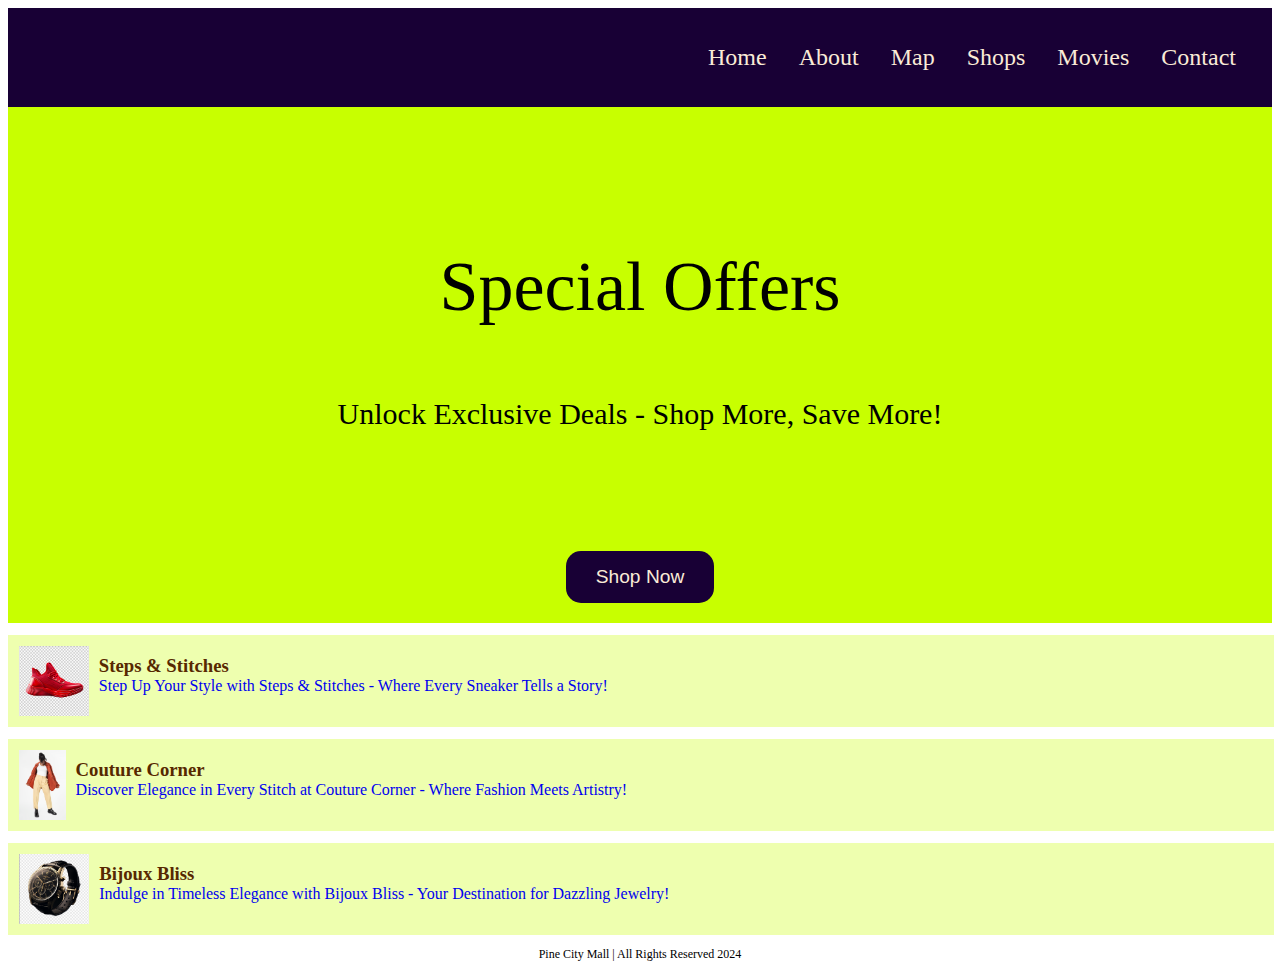
<file: index.html>
<!DOCTYPE html>
<html>

<head>
    <link rel="stylesheet" href="stylesheet.css">
</head>

<body width="100px">

    <!--Navigation Bar Section start-->
    <div class="navbar">
        <ul class="navbar-menu">
            <li><a href="index.html">Home</a></li>
            <li><a href="about.html">About</a></li>
            <li><a href="map.html">Map</a></li>
            <li><a href="shops.html">Shops</a></li>
            <li><a href="movies.html">Movies</a></li>
            <li><a href="movies.html">Contact</a></li>
        </ul>
    </div>
    <!--Navigation Bar Section end-->




    <!--Banner Section start-->
    <div class="banner">
        <div class="page-title">
            <p class="special-offers-text">Special Offers</p>
            <p class="tag-line">Unlock Exclusive Deals - Shop More, Save More!</p>
        </div>
    </div>
    <!--Banner Section end-->




    <!--Main Section start-->
    <div class="main">
        <a href="shops.html"><button class="shop-now-btn">Shop Now</button></a>
    </div>

    <!--------------------------------------------------------------------------
    |                           Main Section Content                           |
    --------------------------------------------------------------------------->

    <div class="main-section-content">
        
        <a class="main-page-items" href="steps-&-stiches.html">
            <img src="New Images/Step-&-Stitches-Shoe.png"/>
            <h3>Steps & Stitches</h3>
            <p>Step Up Your Style with Steps & Stitches - Where Every Sneaker Tells a Story!</p>
        </a>

        <a class="main-page-items" href="couture-corner.html">
            <img src="New Images/couture-corner-main.png"/>
            <h3>Couture Corner</h3>
            <p>Discover Elegance in Every Stitch at Couture Corner - Where Fashion Meets Artistry!</p>
        </a>

        <a class="main-page-items" href="bijoux-bliss.html">
            <img src="New Images/Bijoux-Bliss-Watch.png"/>
            <h3>Bijoux Bliss</h3>
            <p>Indulge in Timeless Elegance with Bijoux Bliss - Your Destination for Dazzling Jewelry!</p>
        </a>

    </div>
    <!--Main Section end-->




    <!--Footer Section start-->
    <div class="footer">
        <p class="footer-text">Pine City Mall | All Rights Reserved 2024</p>
    </div>
    <!--Footer Section end-->

</body>
</html>
</file>
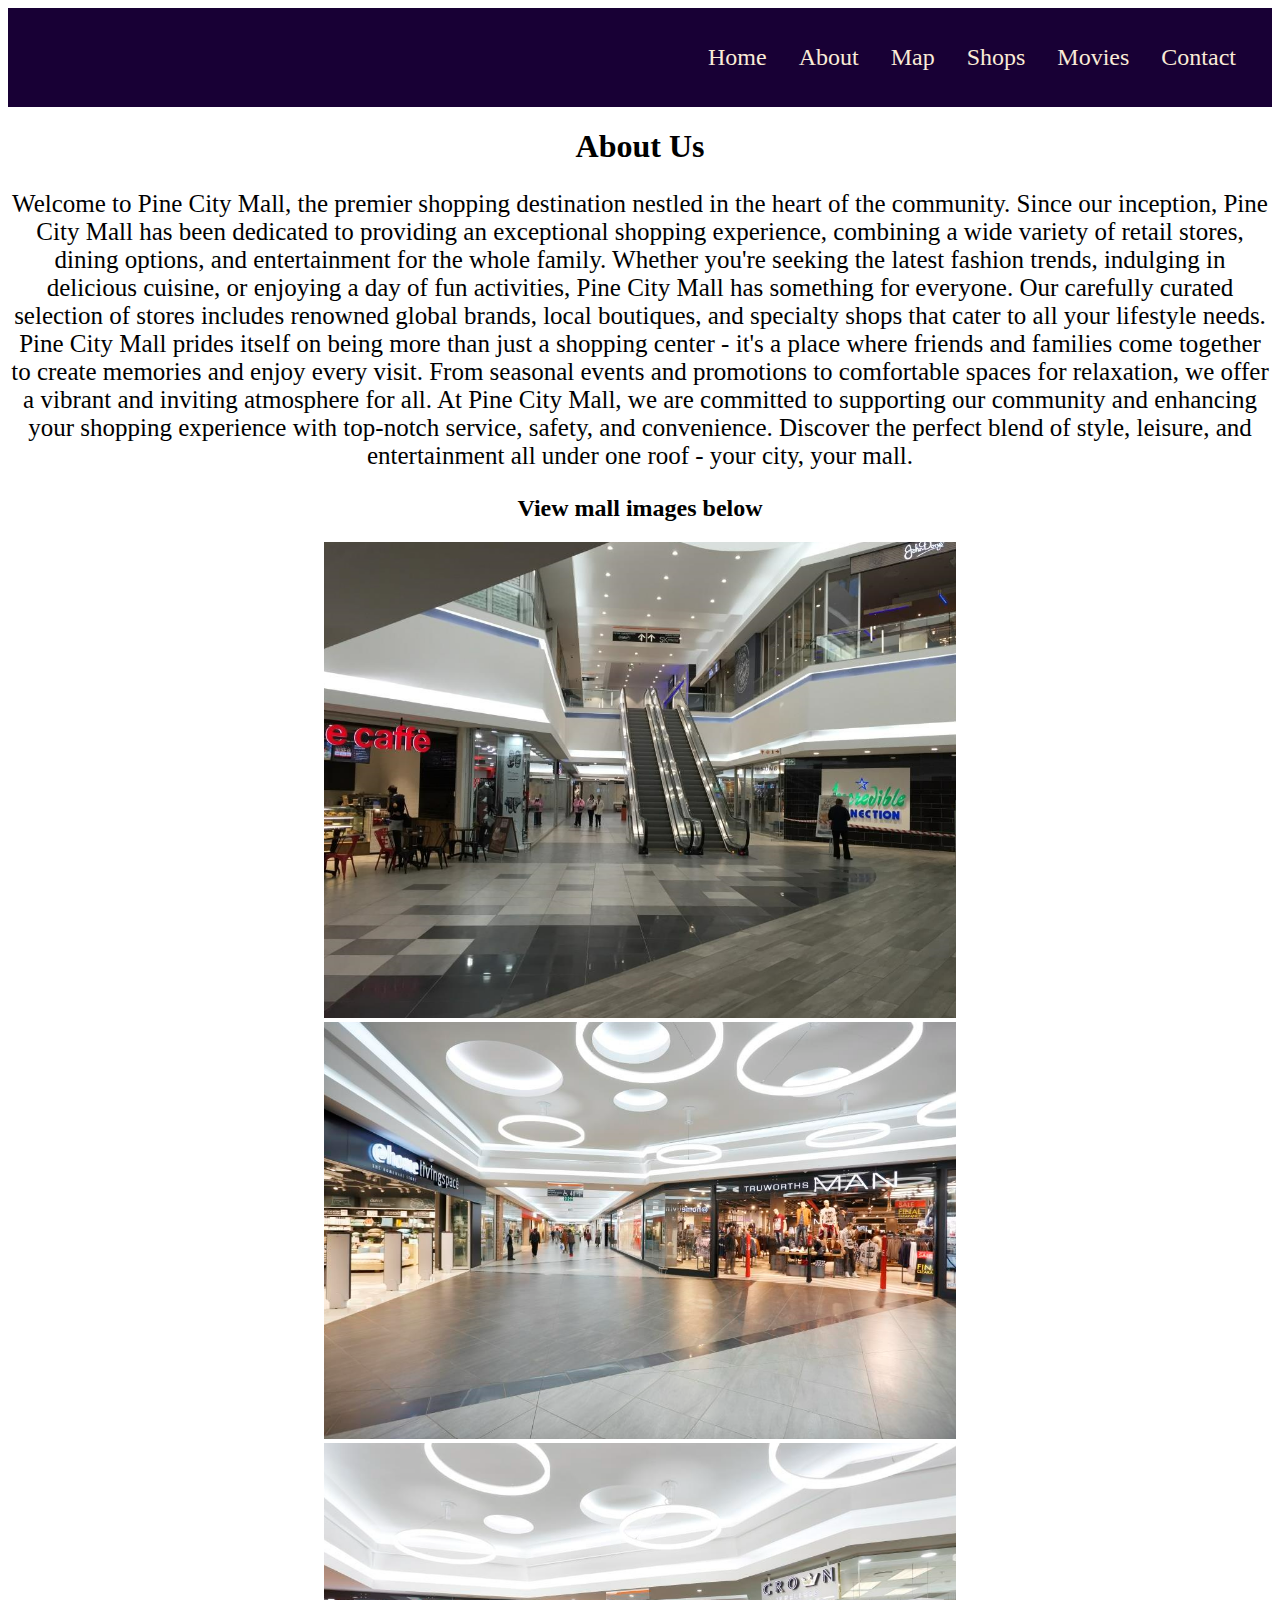
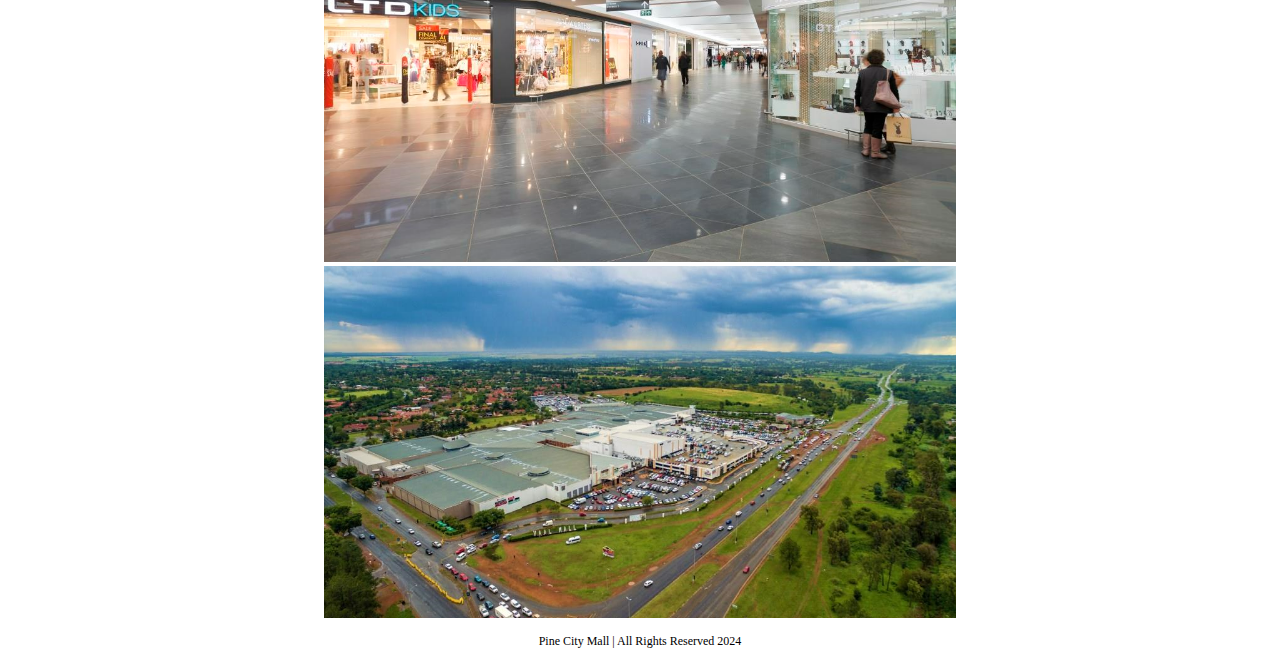
<file: about.html>
<!DOCTYPE html>
<html>

<head>
    <link rel="stylesheet" href="stylesheet.css">
</head>

<body>

    <!--Navigation Bar Section start-->
    <div class="navbar">
        <ul class="navbar-menu">
            <li><a href="index.html">Home</a></li>
            <li><a href="about.html">About</a></li>
            <li><a href="map.html">Map</a></li>
            <li><a href="shops.html">Shops</a></li>
            <li><a href="movies.html">Movies</a></li>
            <li><a href="contact.html">Contact</a></li>
        </ul>
    </div>
    <!--Navigation Bar Section end-->





    <!--Main Section start-->
    <div class="main-about">
        <div class="about-content">
            <h1 class="About-us-title">About Us</h1>
            <p class="about-us-text">Welcome to Pine City Mall, the premier shopping destination nestled in the heart of the community. 
                Since our inception, Pine City Mall has been dedicated to providing an exceptional shopping experience, 
                combining a wide variety of retail stores, dining options, and entertainment for the whole family. 
                Whether you're seeking the latest fashion trends, indulging in delicious cuisine, or enjoying a day of fun activities, 
                Pine City Mall has something for everyone.

                Our carefully curated selection of stores includes renowned global brands, local boutiques, and specialty shops that cater 
                to all your lifestyle needs. Pine City Mall prides itself on being more than just a shopping center - 
                it's a place where friends and families come together to create memories and enjoy every visit. From seasonal events and 
                promotions to comfortable spaces for relaxation, we offer a vibrant and inviting atmosphere for all.
                    
                At Pine City Mall, we are committed to supporting our community and enhancing your shopping experience with top-notch service, 
                safety, and convenience. Discover the perfect blend of style, leisure, and entertainment all under one roof - your city, your mall.
            </p>
        </div>
    </div>
    <!--Main Section end-->

    <!-- Images section start-->

    <div class = "mall-images">
        <h2>View mall images below</h2>
        <img src="New Images/Mall-01.png">
        <img src="New Images/Mall-02.png">
        <img src="New Images/Mall-03.png">
        <img src="New Images/Mall-04.png">
    </div>

    <!-- Images section end-->


    <!--Footer Section start-->
    <div class="footer">
        <p class="footer-text">Pine City Mall | All Rights Reserved 2024</p>
    </div>
    <!--Footer Section end-->

</body>
</html>
</file>
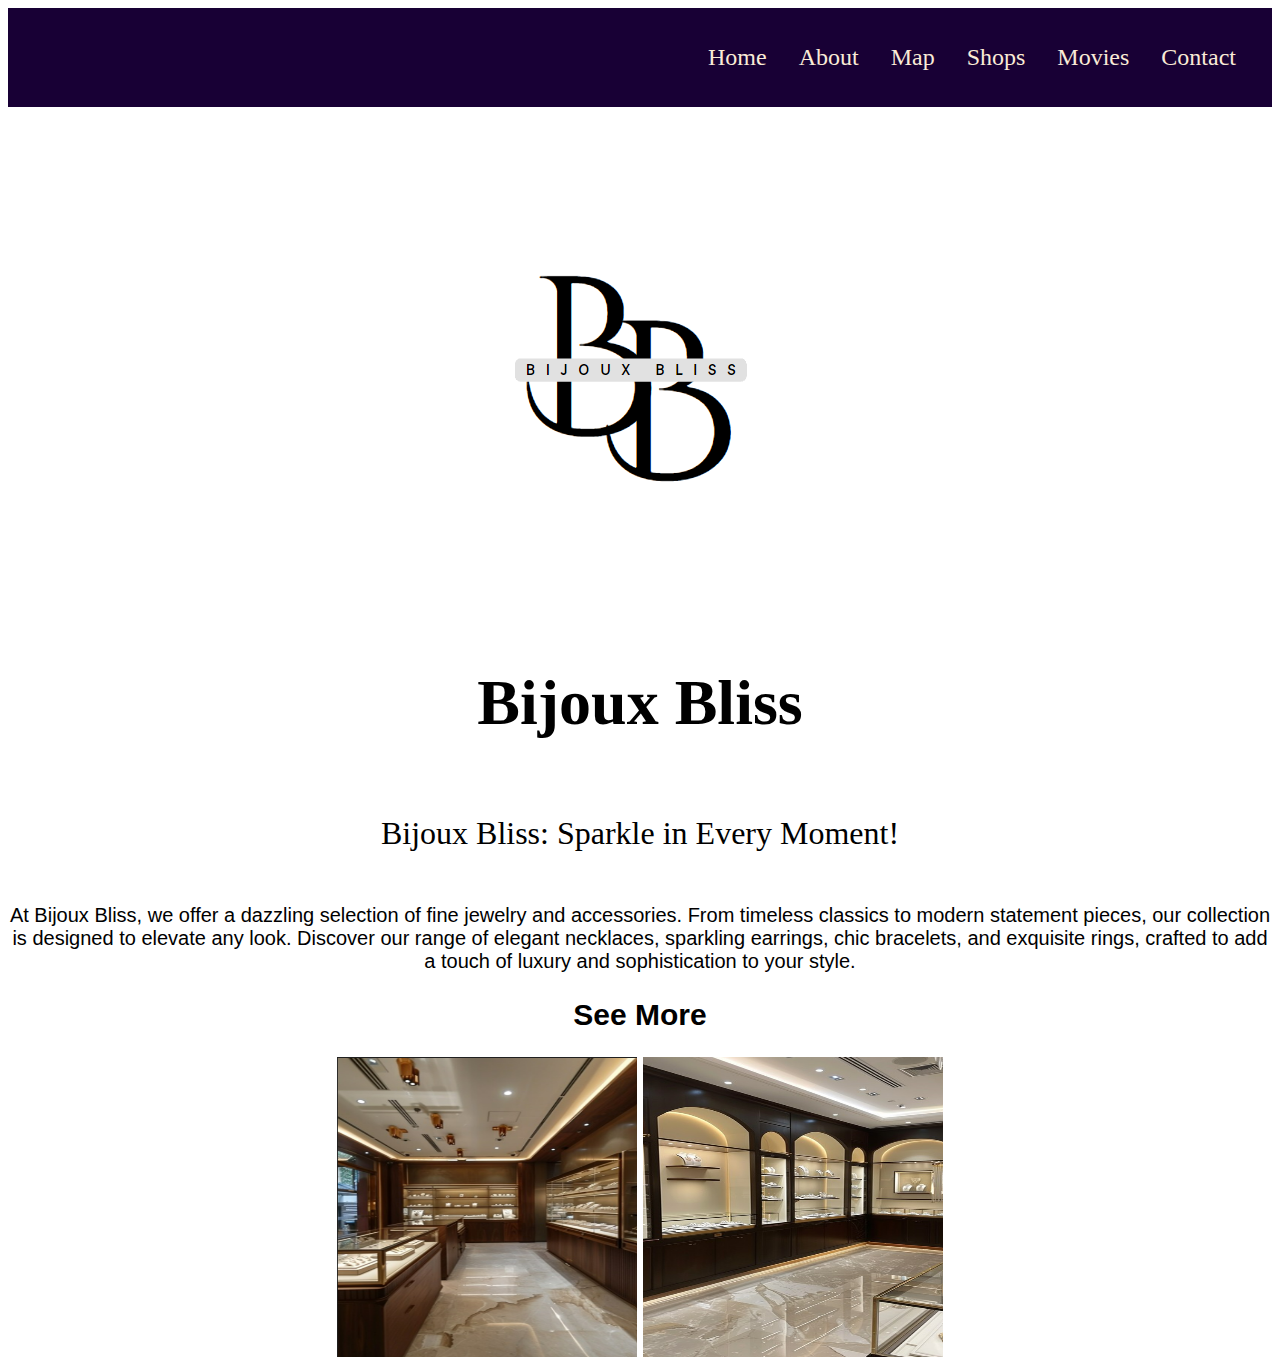
<file: bijoux-bliss.html>
<!DOCTYPE html>
<html>

<head>
    <link rel="stylesheet" href="stylesheet.css">
</head>

<body>

    <!--Navigation Bar Section start-->
    <div class="navbar">
        <ul class="navbar-menu">
            <li><a href="index.html">Home</a></li>
            <li><a href="about.html">About</a></li>
            <li><a href="map.html">Map</a></li>
            <li><a href="shops.html">Shops</a></li>
            <li><a href="movies.html">Movies</a></li>
            <li><a href="contact.html">Contact</a></li>
        </ul>
    </div>
    <!--Navigation Bar Section end-->




    <!--Main Section start-->

    <div class="main-shop-page">
        <img src="New Images/bijoux-bliss-logo.png">
        <h1>Bijoux Bliss</h1>
        <p>Bijoux Bliss: Sparkle in Every Moment!</p>
    </div>

    <div class="shop-page-info">
        <p>
            At Bijoux Bliss, we offer a dazzling selection of fine jewelry and accessories. 
            From timeless classics to modern statement pieces, our collection is designed to elevate 
            any look. Discover our range of elegant necklaces, sparkling earrings, chic bracelets, and exquisite rings, 
            crafted to add a touch of luxury and sophistication to your style.
        </p>

        <div class="shop-images">
            <h2>See More</h2>
            <img src="New Images/bijoux-bliss-1.png"/>
            <img src="New Images/bijoux-bliss-2.png"/>
        </div>


    <!--Main Section end-->

</body>
</html>
</file>
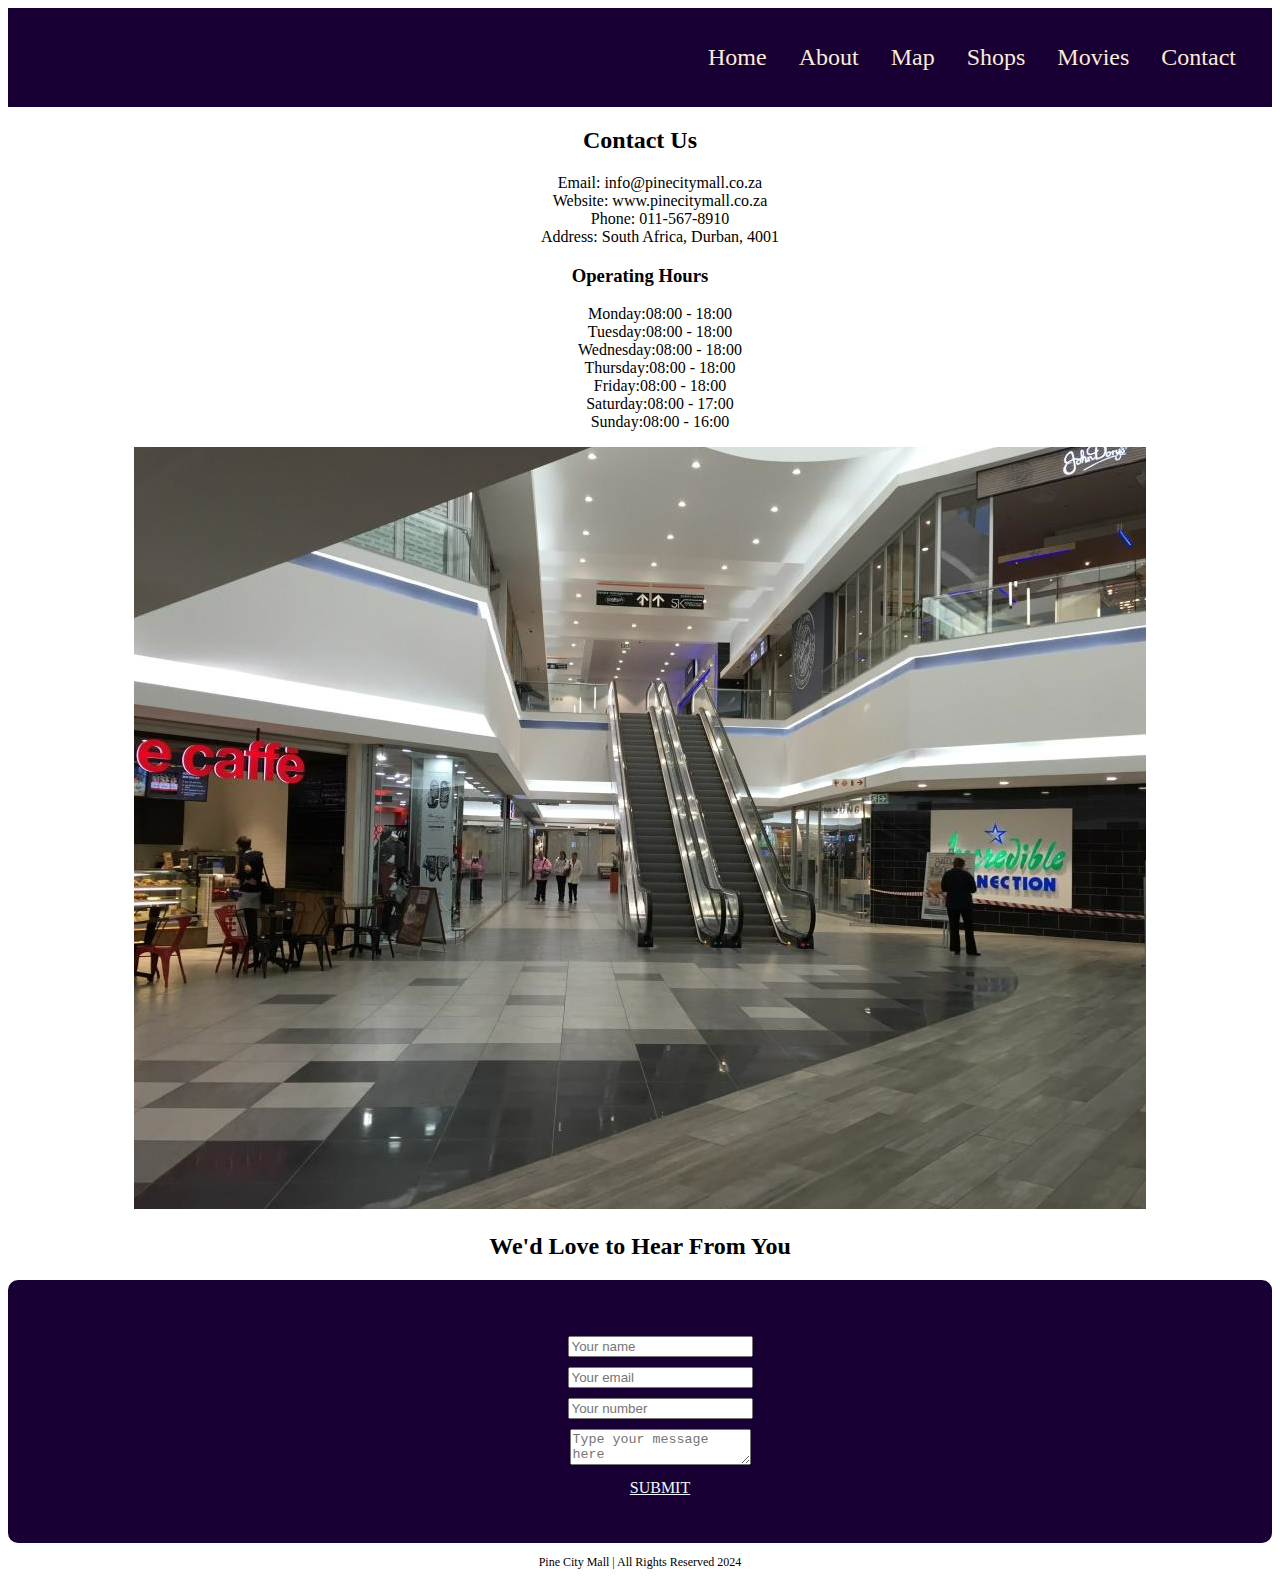
<file: contact.html>
<!DOCTYPE html>
<html>

<head>
    <link rel="stylesheet" href="stylesheet.css">
</head>

<body>

    <!--Navigation Bar Section start-->
    <div class="navbar">
        <ul class="navbar-menu">
            <li><a href="index.html">Home</a></li>
            <li><a href="about.html">About</a></li>
            <li><a href="map.html">Map</a></li>
            <li><a href="shops.html">Shops</a></li>
            <li><a href="movies.html">Movies</a></li>
            <li><a href="contact.html">Contact</a></li>
        </ul>
    </div>
    <!--Navigation Bar Section end-->


    <!--Page main information & form start-->

    <div class="contact-info">
        <h2>Contact Us</h2>
        <ul class="contact-details">
            <li>Email: info@pinecitymall.co.za</li>
            <li>Website: www.pinecitymall.co.za</li>
            <li>Phone: 011-567-8910</li>
            <li>Address: South Africa, Durban, 4001</li>
        </ul>

        <div class="mall-info">
            <h3>Operating Hours</h3>
            <ul>
                <li>Monday:08:00 - 18:00</li>
                <li>Tuesday:08:00 - 18:00</li>
                <li>Wednesday:08:00 - 18:00</li>
                <li>Thursday:08:00 - 18:00</li>
                <li>Friday:08:00 - 18:00</li>
                <li>Saturday:08:00 - 17:00</li>
                <li>Sunday:08:00 - 16:00</li>
            </ul> 

            <img src="New Images/Mall-01.png"/>

        <h2>We'd Love to Hear From You</h2>
    </div>

    <div class="form">
        <ul>
            <li><input type="text" placeholder="Your name" id="name"></li>
            <li><input type="text" placeholder="Your email" id="email"></li>
            <li><input type="text" placeholder="Your number" id="number"></li>
            <li><textarea placeholder="Type your message here"></textarea></li>
            <li><a class="button" href="submitted-message.html">SUBMIT</a></li>
        </ul>
    </div>

    <!--Page main information & form start-->



    <!--Footer Section start-->
    <div class="footer">
        <p class="footer-text">Pine City Mall | All Rights Reserved 2024</p>
    </div>
    <!--Footer Section end-->

</body>
</html>
</file>
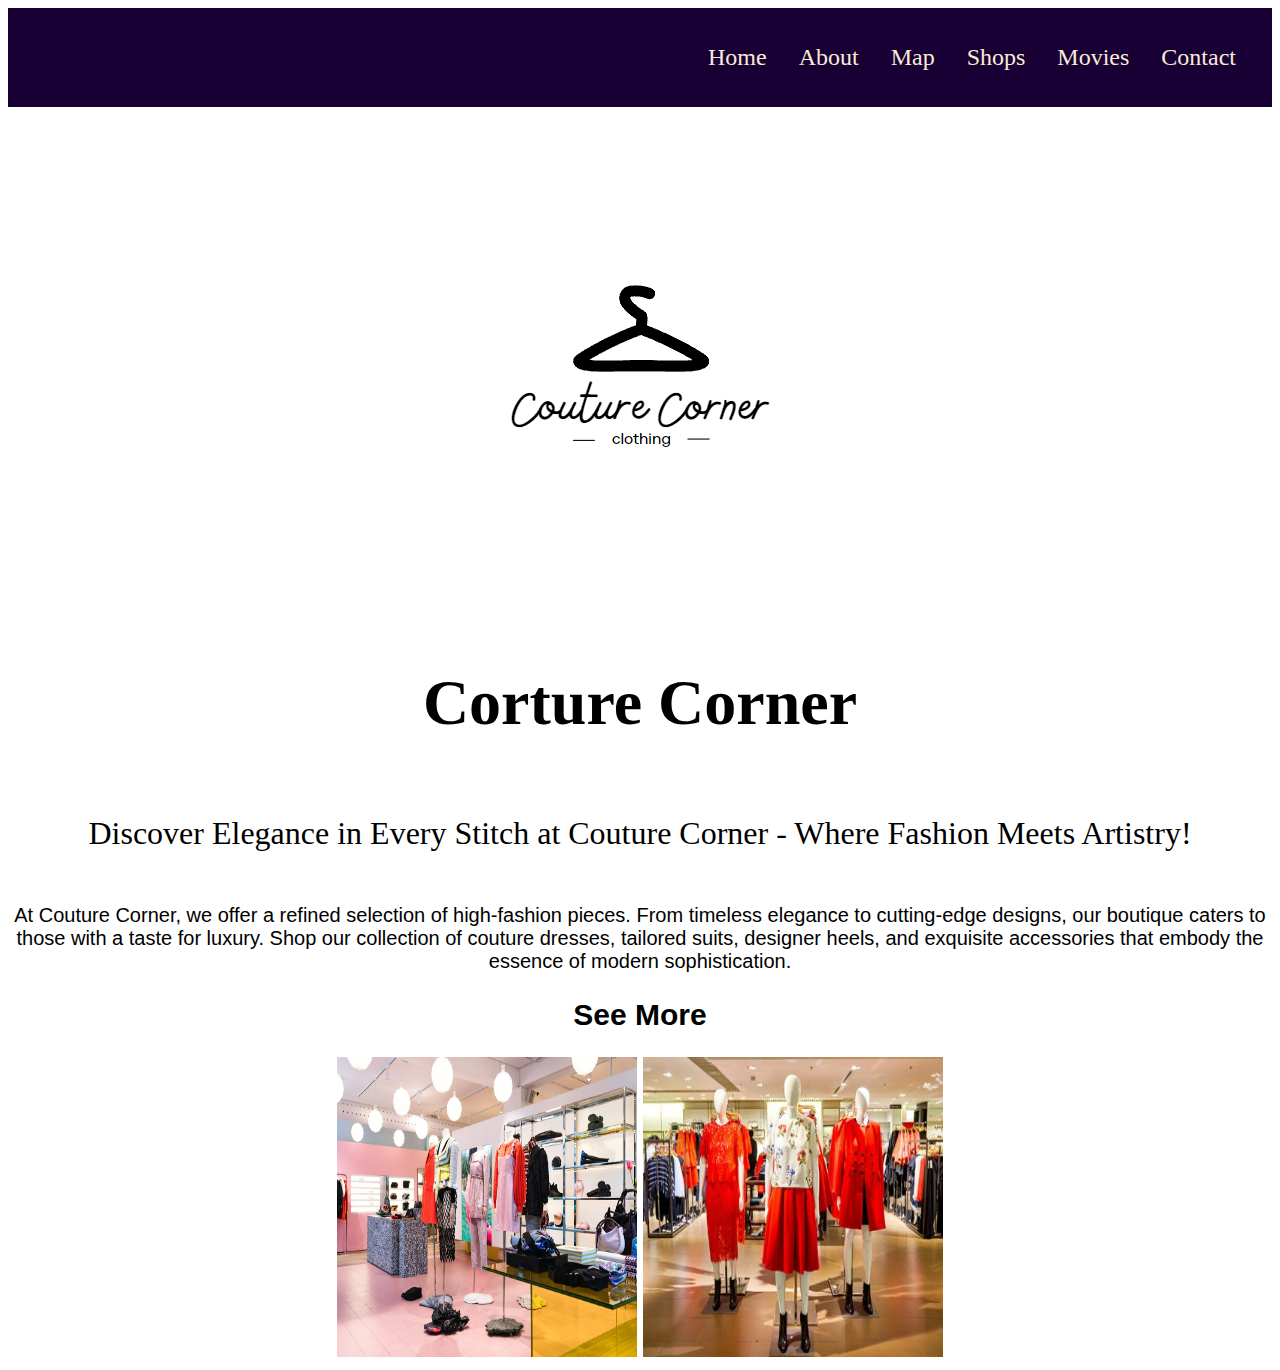
<file: couture-corner.html>
<!DOCTYPE html>
<html>

<head>
    <link rel="stylesheet" href="stylesheet.css">
</head>

<body>

    <!--Navigation Bar Section start-->
    <div class="navbar">
        <ul class="navbar-menu">
            <li><a href="index.html">Home</a></li>
            <li><a href="about.html">About</a></li>
            <li><a href="map.html">Map</a></li>
            <li><a href="shops.html">Shops</a></li>
            <li><a href="movies.html">Movies</a></li>
            <li><a href="contact.html">Contact</a></li>
        </ul>
    </div>
    <!--Navigation Bar Section end-->




    <!--Main Section start-->

    <div class="main-shop-page">
        <img src="New Images/couture-corner-logo.png">
        <h1>Corture Corner</h1>
        <p>Discover Elegance in Every Stitch at Couture Corner - Where Fashion Meets Artistry!</p>
    </div>

    <div class="shop-page-info">
        <p>
            At Couture Corner, we offer a refined selection of high-fashion pieces. 
            From timeless elegance to cutting-edge designs, our boutique caters to those with a taste for luxury. 
            Shop our collection of couture dresses, tailored suits, designer heels, and exquisite accessories that embody 
            the essence of modern sophistication.
        </p>

        <div class="shop-images">
            <h2>See More</h2>
            <img src="New Images/couture-corner-1.png"/>
            <img src="New Images/couture-corner-2.png"/>
        </div>

    <!--Main Section end-->

</body>
</html>
</file>
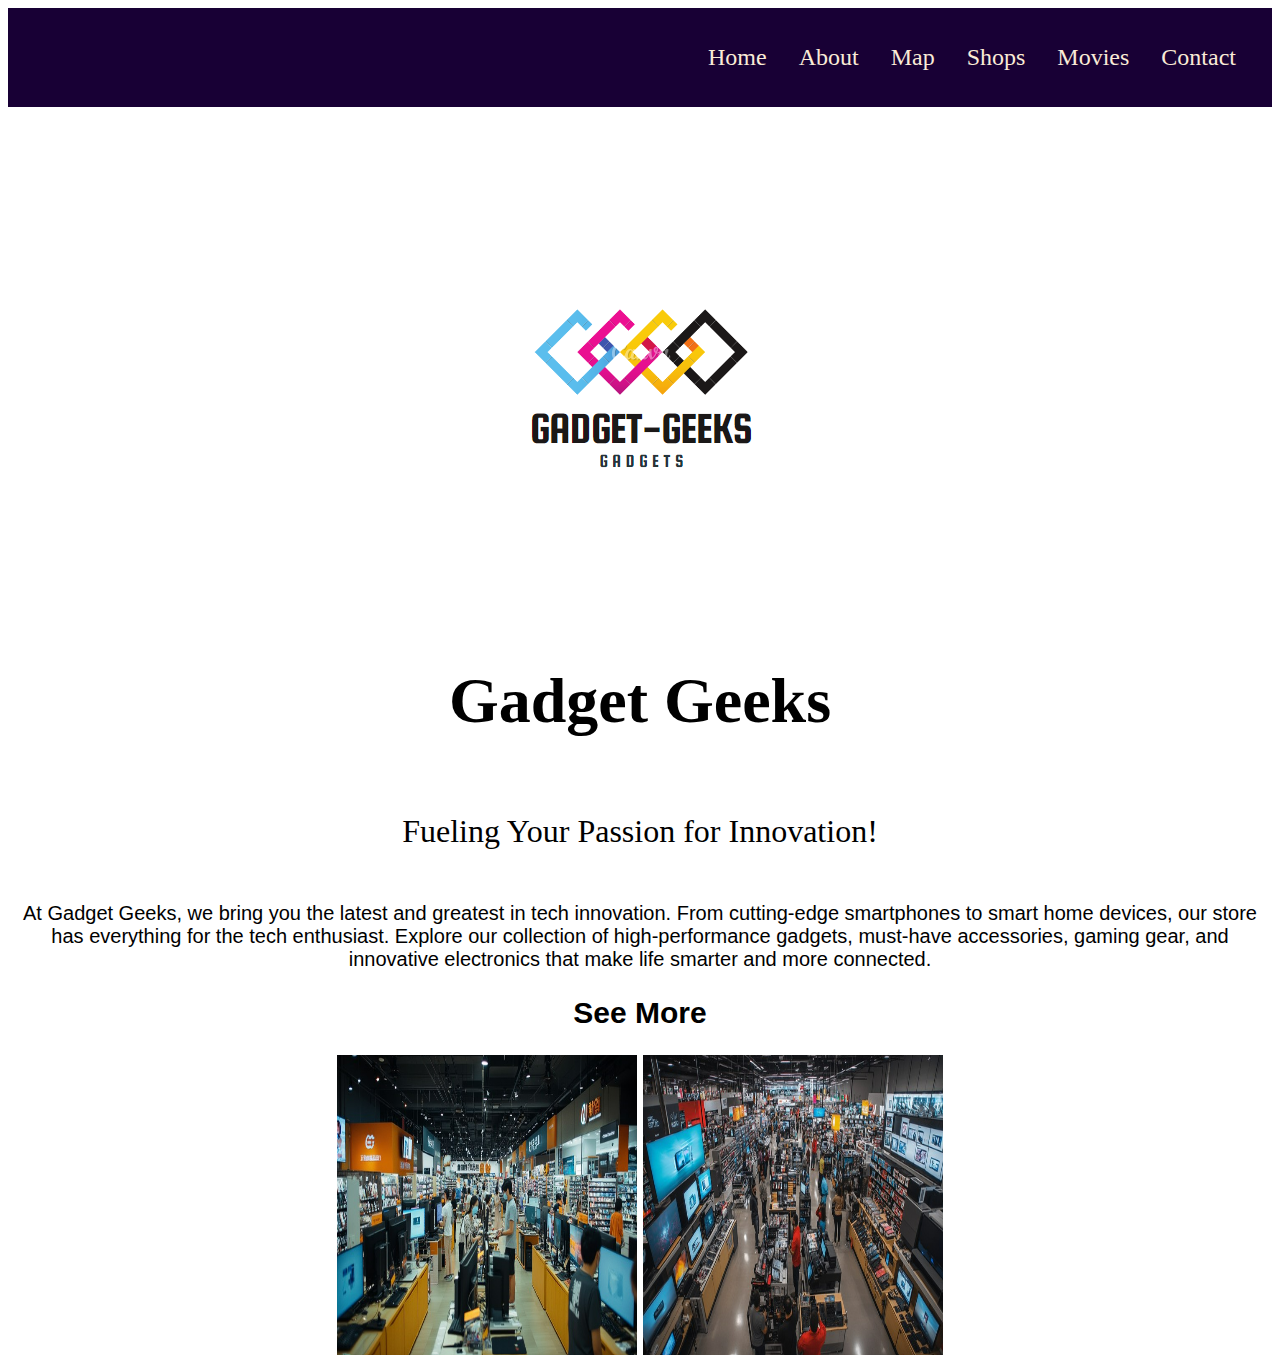
<file: gadget-geeks.html>
<!DOCTYPE html>
<html>

<head>
    <link rel="stylesheet" href="stylesheet.css">
</head>

<body>

    <!--Navigation Bar Section start-->
    <div class="navbar">
        <ul class="navbar-menu">
            <li><a href="index.html">Home</a></li>
            <li><a href="about.html">About</a></li>
            <li><a href="map.html">Map</a></li>
            <li><a href="shops.html">Shops</a></li>
            <li><a href="movies.html">Movies</a></li>
            <li><a href="contact.html">Contact</a></li>
        </ul>
    </div>
    <!--Navigation Bar Section end-->




    <!--Main Section start-->

    <div class="main-shop-page">
        <img src="New Images/gadget-geeks-logo.png">
        <h1>Gadget Geeks</h1>
        <p>Fueling Your Passion for Innovation!</p>
    </div>

    <div class="shop-page-info">
        <p>
            At Gadget Geeks, we bring you the latest and greatest in tech innovation. 
            From cutting-edge smartphones to smart home devices, our store has everything for the tech enthusiast. 
            Explore our collection of high-performance gadgets, must-have accessories, gaming gear, and innovative electronics 
            that make life smarter and more connected.
        </p>

        <div class="shop-images">
            <h2>See More</h2>
            <img src="New Images/gadget-geeks-1.png"/>
            <img src="New Images/gadget-geeks-2.png"/>
        </div>


    <!--Main Section end-->

</body>
</html>
</file>
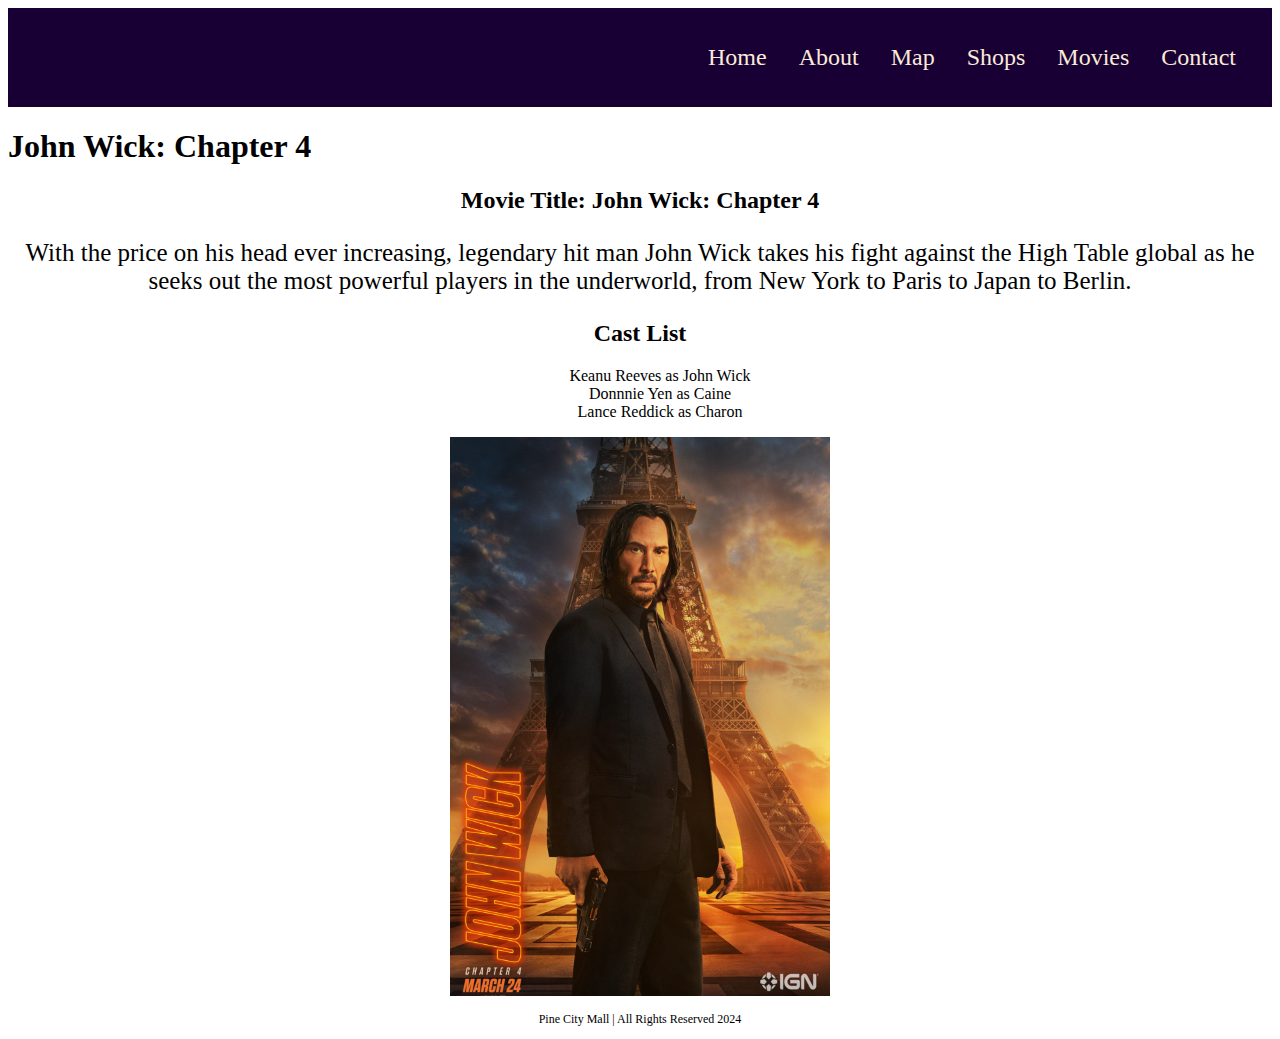
<file: john-wick.html>
<!DOCTYPE html>
<html>

<head>
    <link rel="stylesheet" href="stylesheet.css">
</head>

<body>

    <!--Navigation Bar Section start-->
    <div class="navbar">
        <ul class="navbar-menu">
            <li><a href="index.html">Home</a></li>
            <li><a href="about.html">About</a></li>
            <li><a href="map.html">Map</a></li>
            <li><a href="shops.html">Shops</a></li>
            <li><a href="movies.html">Movies</a></li>
            <li><a href="contact.html">Contact</a></li>
        </ul>
    </div>
    <!--Navigation Bar Section end-->




    <!--Main Section start-->

    <div class="individual-movie-page-heading">
        <h1>John Wick: Chapter 4</h1>
    </div>

    <div class="movie-page-main-content">
        <h2 class="movie-title">Movie Title: John Wick: Chapter 4</h2>
        <p class ="movie-synopsis">
            With the price on his head ever increasing, legendary hit man John Wick 
            takes his fight against the High Table global as he seeks out the most 
            powerful players in the underworld, from New York to Paris to Japan to Berlin.
        </p>
        <h2 class="cast-list-heading">Cast List</h2>
        <ul class="cast-list">
            <li>Keanu Reeves as John Wick</li>
            <li>Donnnie Yen as Caine</li>
            <li>Lance Reddick as Charon</li>
        </ul>
        <img class="movie-cover" src="New Images/john-wick.png">
    </div>

    <!--Main Section end-->

    <!--Footer Section start-->
    <div class="footer">
        <p class="footer-text">Pine City Mall | All Rights Reserved 2024</p>
    </div>
    <!--Footer Section end-->


</body>
</html>
</file>
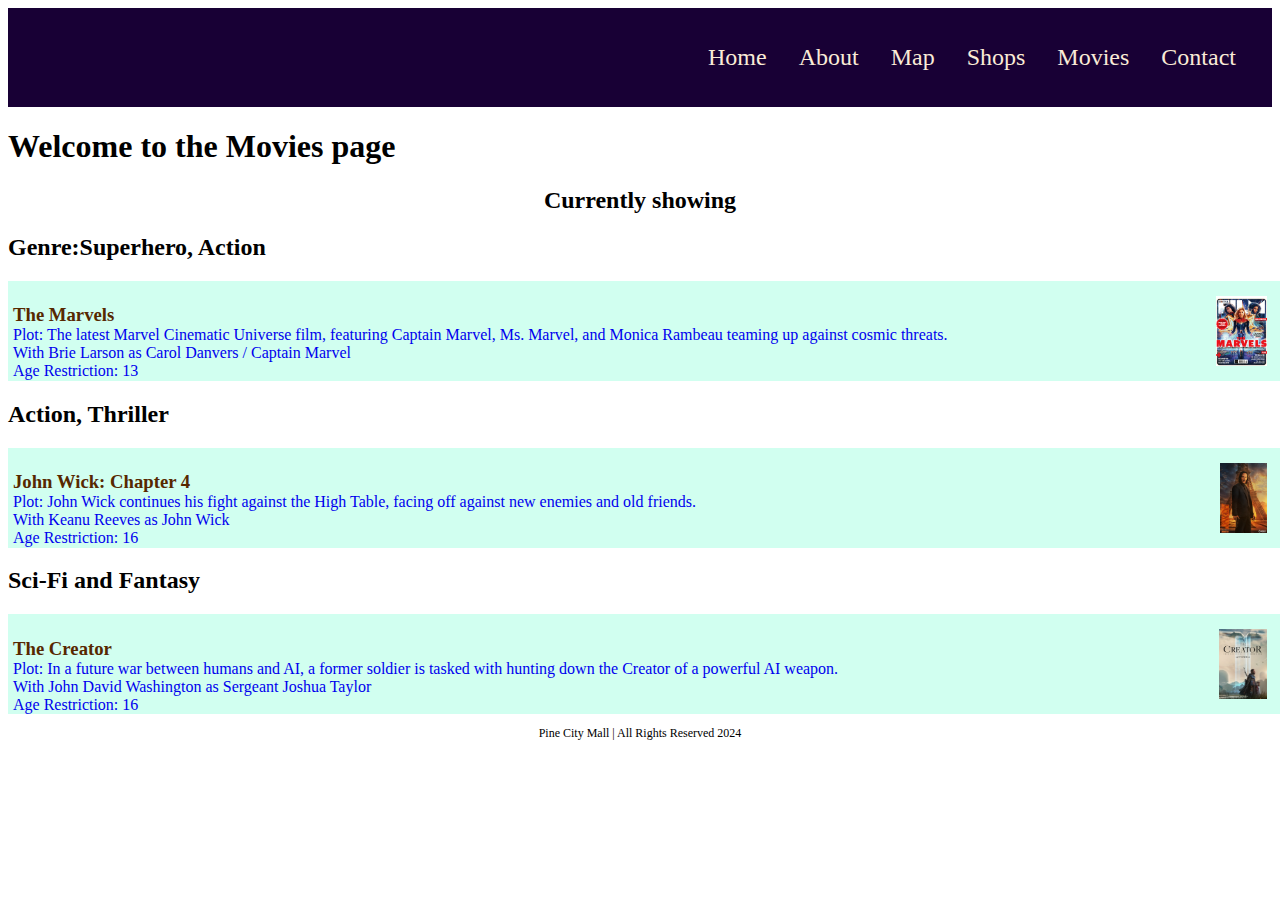
<file: movies.html>
<!DOCTYPE html>
<html>

<head>
    <link rel="stylesheet" href="stylesheet.css">
</head>

<body>

    <!--Navigation Bar Section start-->
    <div class="navbar">
        <ul class="navbar-menu">
            <li><a href="index.html">Home</a></li>
            <li><a href="about.html">About</a></li>
            <li><a href="map.html">Map</a></li>
            <li><a href="shops.html">Shops</a></li>
            <li><a href="movies.html">Movies</a></li>
            <li><a href="contact.html">Contact</a></li>
        </ul>
    </div>
    <!--Navigation Bar Section end-->




    <!--Main Section start-->
    <div class ="Movies-main">
        <div class="Movies-page-title">
            <h1>Welcome to the Movies page</h1>
        </div>

        <div class="main-content">
            <h2 class="currently-showing-title">Currently showing</h2>

            <h2>Genre:Superhero, Action</h2>

            <a class="movies-page-items" href="the-marvels.html">
                <img src="New Images/marvels.png"/>
                <h3>The Marvels</h3>
                <p>Plot: The latest Marvel Cinematic Universe film, featuring Captain Marvel, Ms. Marvel, and Monica Rambeau teaming up against cosmic threats.</p>
                <p>With Brie Larson as Carol Danvers / Captain Marvel</p>
                <p>Age Restriction: 13</p>
            </a>

            <h2>Action, Thriller</h2>

            <a class="movies-page-items" href="john-wick.html">
                <img src="New Images/john-wick.png"/>
                <h3>John Wick: Chapter 4</h3>
                <p>Plot: John Wick continues his fight against the High Table, facing off against new enemies and old friends.</p>
                <p>With Keanu Reeves as John Wick</p>
                <p>Age Restriction: 16</p>
            </a>

            <h2>Sci-Fi and Fantasy</h2>

            <a class="movies-page-items" href="the-creator.html">
                <img src="New Images/creator.png"/>
                <h3>The Creator</h3>
                <p>Plot: In a future war between humans and AI, a former soldier is tasked with hunting down the Creator of a powerful AI weapon.</p>
                <p>With John David Washington as Sergeant Joshua Taylor</p>
                <p>Age Restriction: 16</p>
            </a>

        </div>

    <!--Main Section end-->

    <!--Footer Section start-->
    <div class="footer">
        <p class="footer-text">Pine City Mall | All Rights Reserved 2024</p>
    </div>
    <!--Footer Section end-->


</body>
</html>
</file>
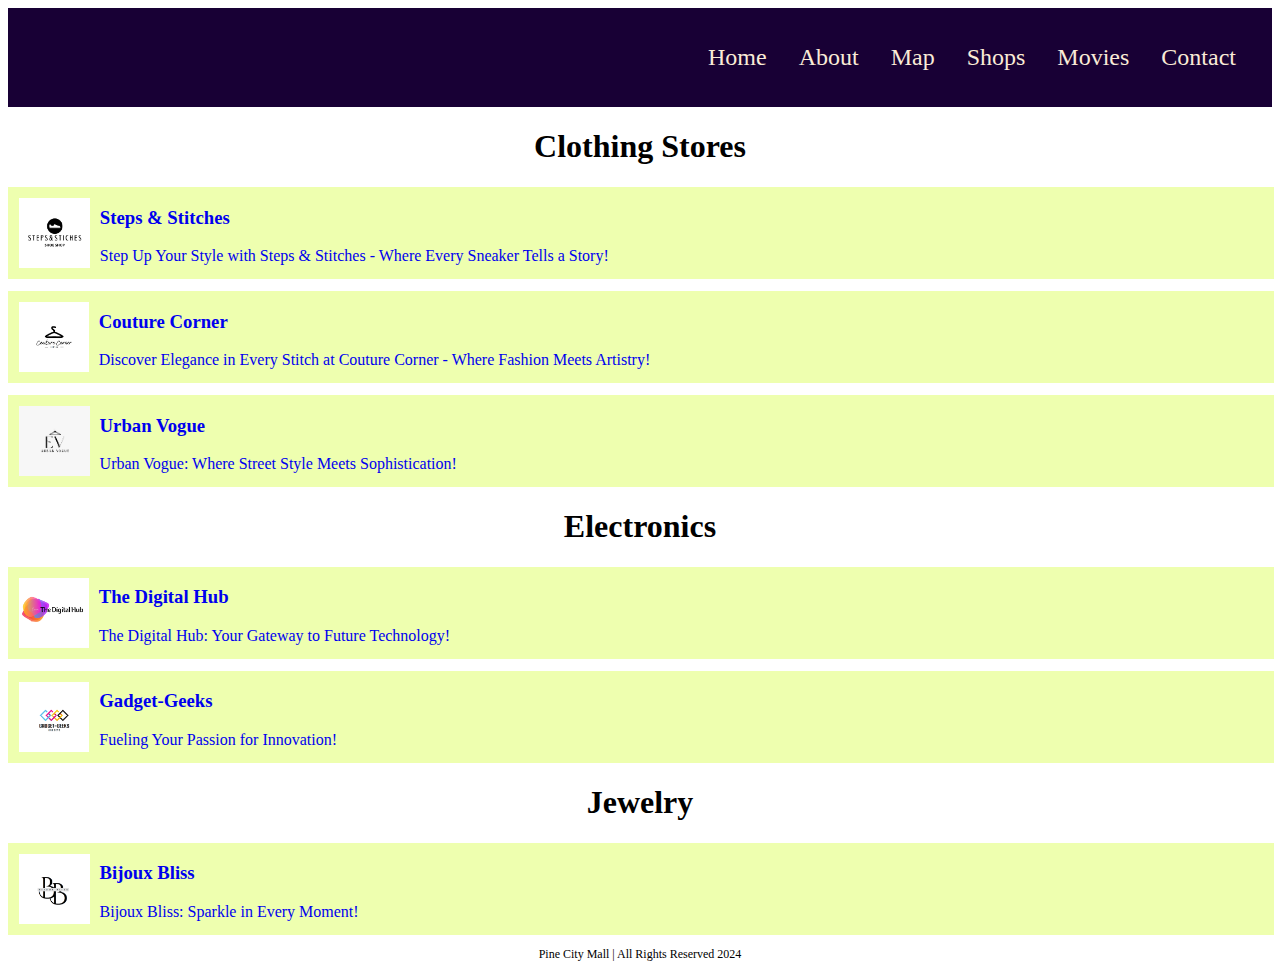
<file: shops.html>
<!DOCTYPE html>
<html>

<head>
    <link rel="stylesheet" href="stylesheet.css">
</head>

<body>

    <!--Navigation Bar Section start-->
    <div class="navbar">
        <ul class="navbar-menu">
            <li><a href="index.html">Home</a></li>
            <li><a href="about.html">About</a></li>
            <li><a href="map.html">Map</a></li>
            <li><a href="shops.html">Shops</a></li>
            <li><a href="movies.html">Movies</a></li>
            <li><a href="contact.html">Contact</a></li>
        </ul>
    </div>
    <!--Navigation Bar Section end-->




    <!--Main Section start-->
    <div class="main-shops">

        <div class="shops-list">

            <!--clothing stores-->

            <h1 class="category-title">Clothing Stores</h1>
        
            <a class="shop-list-items" href="steps-&-stiches.html">
                <img src="New Images/steps-&-stitches-logo.png"/>
                <h3 class=>Steps & Stitches</h3>
                <p>Step Up Your Style with Steps & Stitches - Where Every Sneaker Tells a Story!</p>
            </a>
    
            <a class="shop-list-items" href="couture-corner.html">
                <img src="New Images/couture-corner-logo.png"/>
                <h3>Couture Corner</h3>
                <p>Discover Elegance in Every Stitch at Couture Corner - Where Fashion Meets Artistry!</p>
            </a>
    
            <a class="shop-list-items" href="urban-vogue.html">
                <img src="New Images/urban-vogue-logo.png"/>
                <h3>Urban Vogue</h3>
                <p>Urban Vogue: Where Street Style Meets Sophistication!</p>
            </a>

            <!--clothing stores-->

            
            <!--electronics-->

            <h1 class="category-title">Electronics</h1>

            <a class="shop-list-items" href="the-digital hub.html">
                <img src="New Images/the-digital-hub-logo.png"/>
                <h3>The Digital Hub</h3>
                <p>The Digital Hub: Your Gateway to Future Technology!</p>
            </a>

            <a class="shop-list-items" href="gadget-geeks.html">
                <img src="New Images/gadget-geeks-logo.png"/>
                <h3>Gadget-Geeks</h3>
                <p>Fueling Your Passion for Innovation!</p>
            </a>

            <!--electronics-->


            <!--Jewelery-->

            <h1 class="category-title">Jewelry</h1>

            <a class="shop-list-items" href="bijoux-bliss.html">
                <img src="New Images/bijoux-bliss-logo.png"/>
                <h3>Bijoux Bliss</h3>
                <p>Bijoux Bliss: Sparkle in Every Moment!</p>
            </a>

            <!--Jewelery-->
    
        </div>

    </div>
    <!--Main Section end-->




    <!--Footer Section start-->
    <div class="footer">
        <p class="footer-text">Pine City Mall | All Rights Reserved 2024</p>
    </div>
    <!--Footer Section end-->

</body>
</html>
</file>
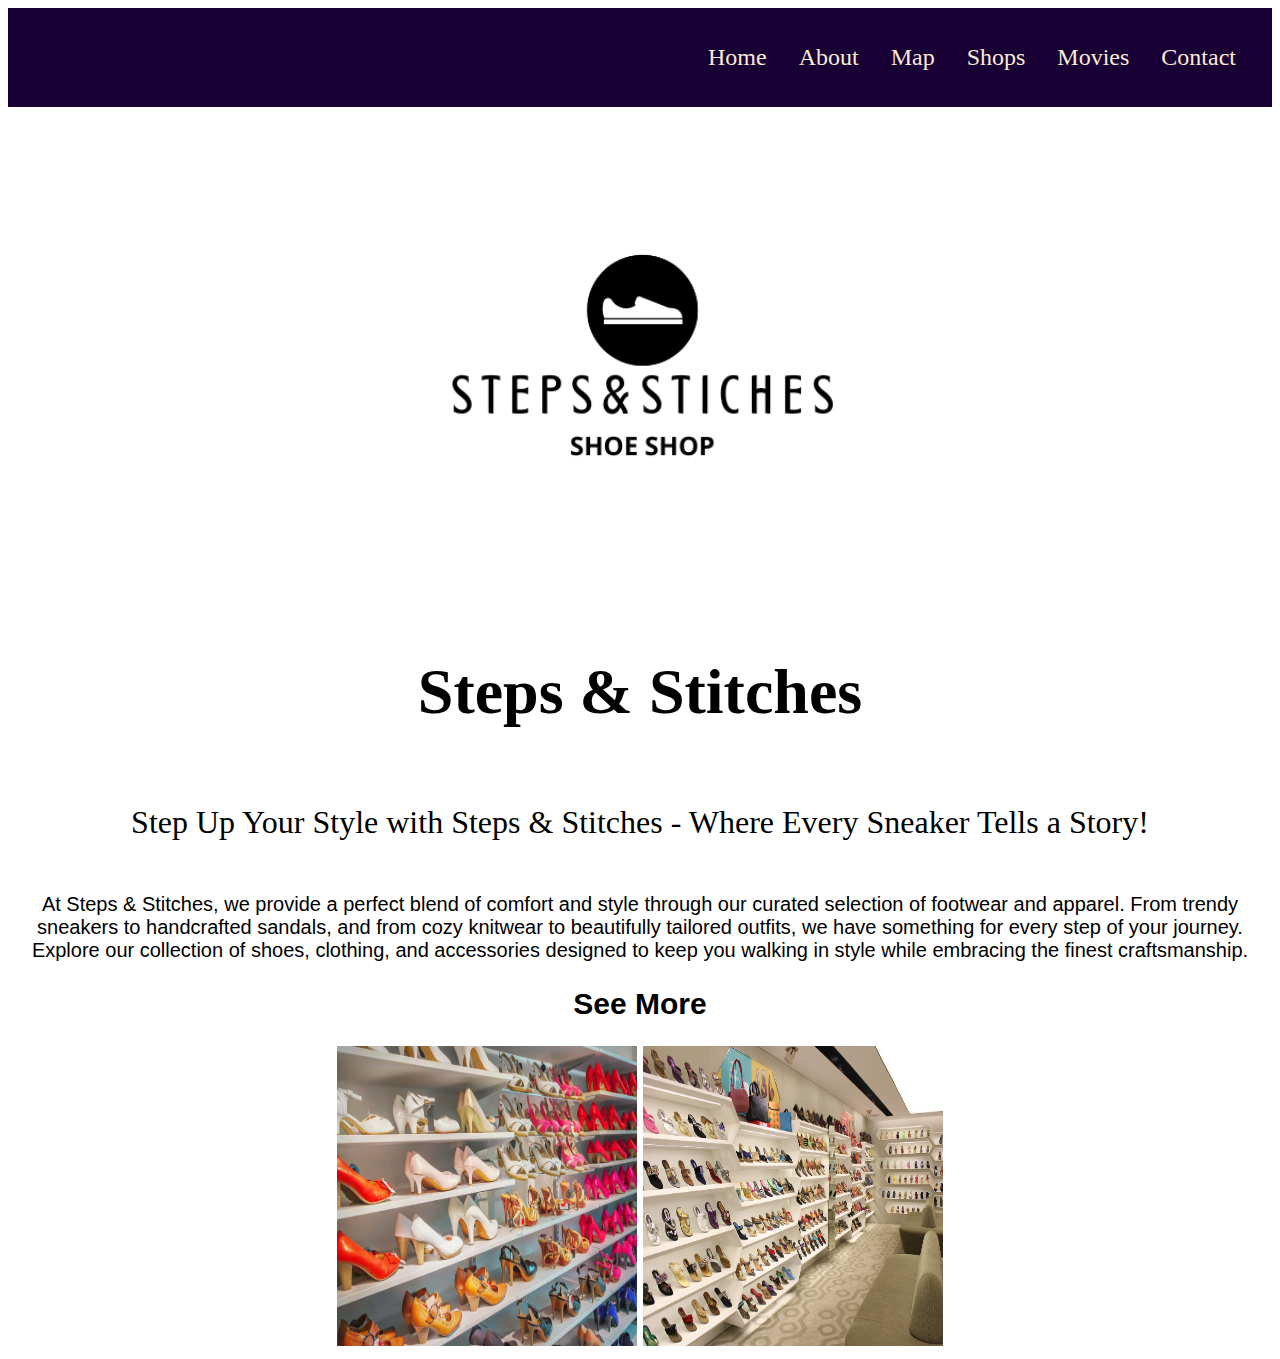
<file: steps-&-stiches.html>
<!DOCTYPE html>
<html>

<head>
    <link rel="stylesheet" href="stylesheet.css">
</head>

<body>

    <!--Navigation Bar Section start-->
    <div class="navbar">
        <ul class="navbar-menu">
            <li><a href="index.html">Home</a></li>
            <li><a href="about.html">About</a></li>
            <li><a href="map.html">Map</a></li>
            <li><a href="shops.html">Shops</a></li>
            <li><a href="movies.html">Movies</a></li>
            <li><a href="contact.html">Contact</a></li>
        </ul>
    </div>
    <!--Navigation Bar Section end-->




    <!--Main Section start-->

    <div class="main-shop-page">
        <img src="New Images/steps-&-stitches-logo.png">
        <h1>Steps & Stitches</h1>
        <p>Step Up Your Style with Steps & Stitches - Where Every Sneaker Tells a Story!</p>
    </div>

    <div class="shop-page-info">
        <p>

            At Steps & Stitches, we provide a perfect blend of comfort and style through our curated selection 
            of footwear and apparel. From trendy sneakers to handcrafted sandals, and from cozy knitwear to beautifully 
            tailored outfits, we have something for every step of your journey. Explore our collection of shoes, clothing, 
            and accessories designed to keep you walking in style while embracing the finest craftsmanship.
        </p>

        <div class="shop-images">
            <h2>See More</h2>
            <img src="New Images/steps-&-stitches-1.png"/>
            <img src="New Images/steps-&-stitches-2.png"/>
        </div>
    

    <!--Main Section end-->

</body>
</html>
</file>
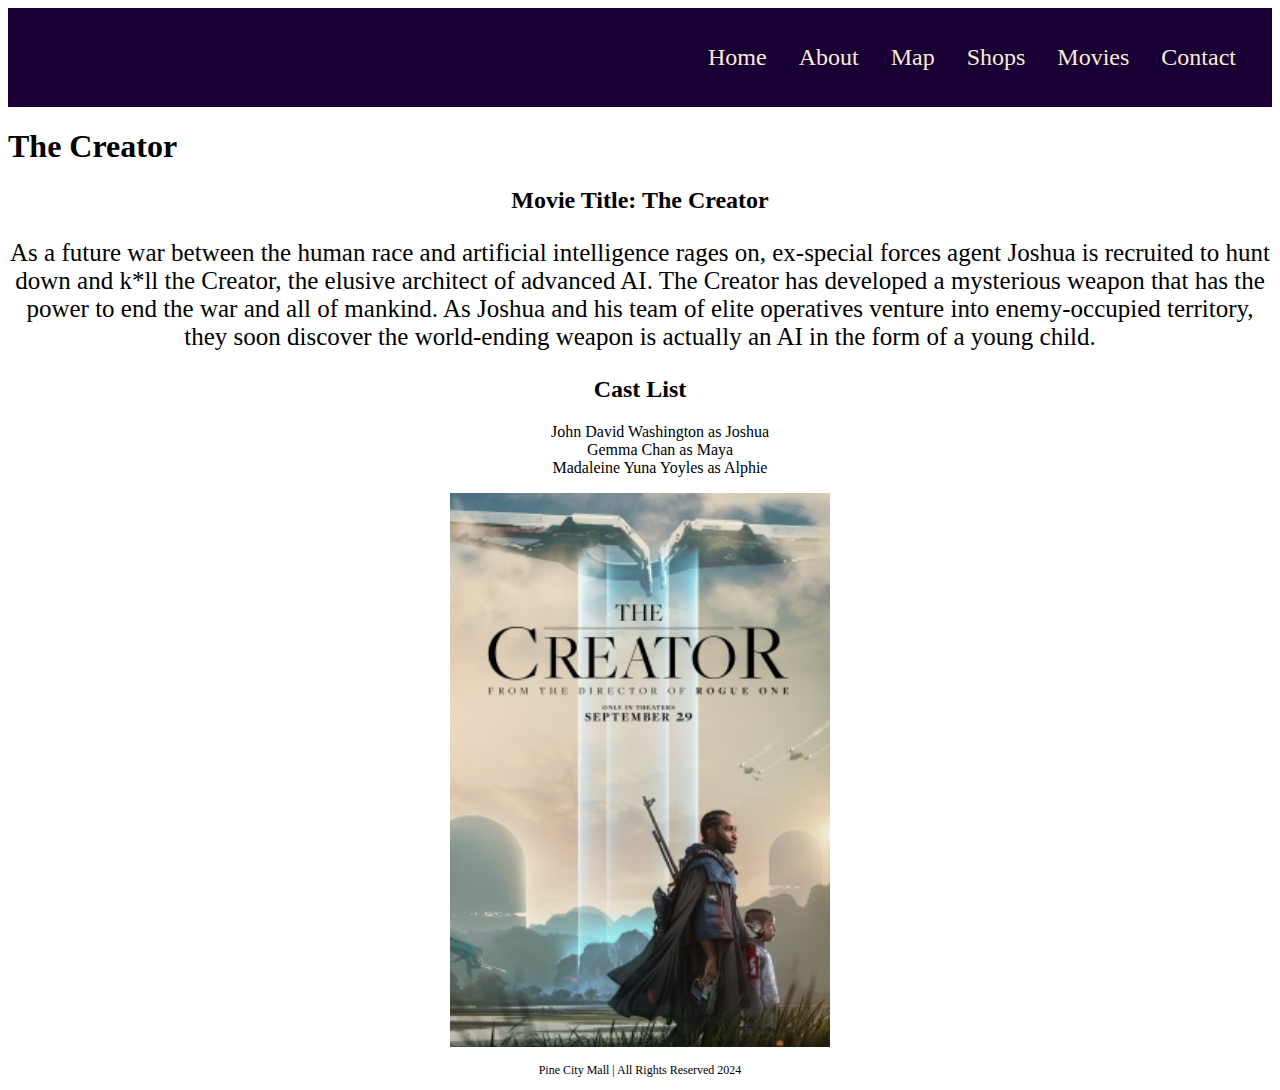
<file: the-creator.html>
<!DOCTYPE html>
<html>

<head>
    <link rel="stylesheet" href="stylesheet.css">
</head>

<body>

    <!--Navigation Bar Section start-->
    <div class="navbar">
        <ul class="navbar-menu">
            <li><a href="index.html">Home</a></li>
            <li><a href="about.html">About</a></li>
            <li><a href="map.html">Map</a></li>
            <li><a href="shops.html">Shops</a></li>
            <li><a href="movies.html">Movies</a></li>
            <li><a href="contact.html">Contact</a></li>
        </ul>
    </div>
    <!--Navigation Bar Section end-->




    <!--Main Section start-->

    <div class="individual-movie-page-heading">
        <h1>The Creator</h1>
    </div>

    <div class="movie-page-main-content">
        <h2 class="movie-title">Movie Title: The Creator</h2>
        <p class ="movie-synopsis">
            As a future war between the human race and artificial intelligence 
            rages on, ex-special forces agent Joshua is recruited to hunt down 
            and k*ll the Creator, the elusive architect of advanced AI. 
            The Creator has developed a mysterious weapon that has the power 
            to end the war and all of mankind. As Joshua and his team of elite 
            operatives venture into enemy-occupied territory, they soon discover 
            the world-ending weapon is actually an AI in the form of a young child.
        </p>
        <h2 class="cast-list-heading">Cast List</h2>
        <ul class="cast-list">
            <li>John David Washington as Joshua</li>
            <li>Gemma Chan as Maya</li>
            <li>Madaleine Yuna Yoyles as Alphie</li>
        </ul>
        <img class="movie-cover" src="New Images/creator.png">
    </div>

    <!--Main Section end-->

    <!--Footer Section start-->
    <div class="footer">
        <p class="footer-text">Pine City Mall | All Rights Reserved 2024</p>
    </div>
    <!--Footer Section end-->


</body>
</html>
</file>
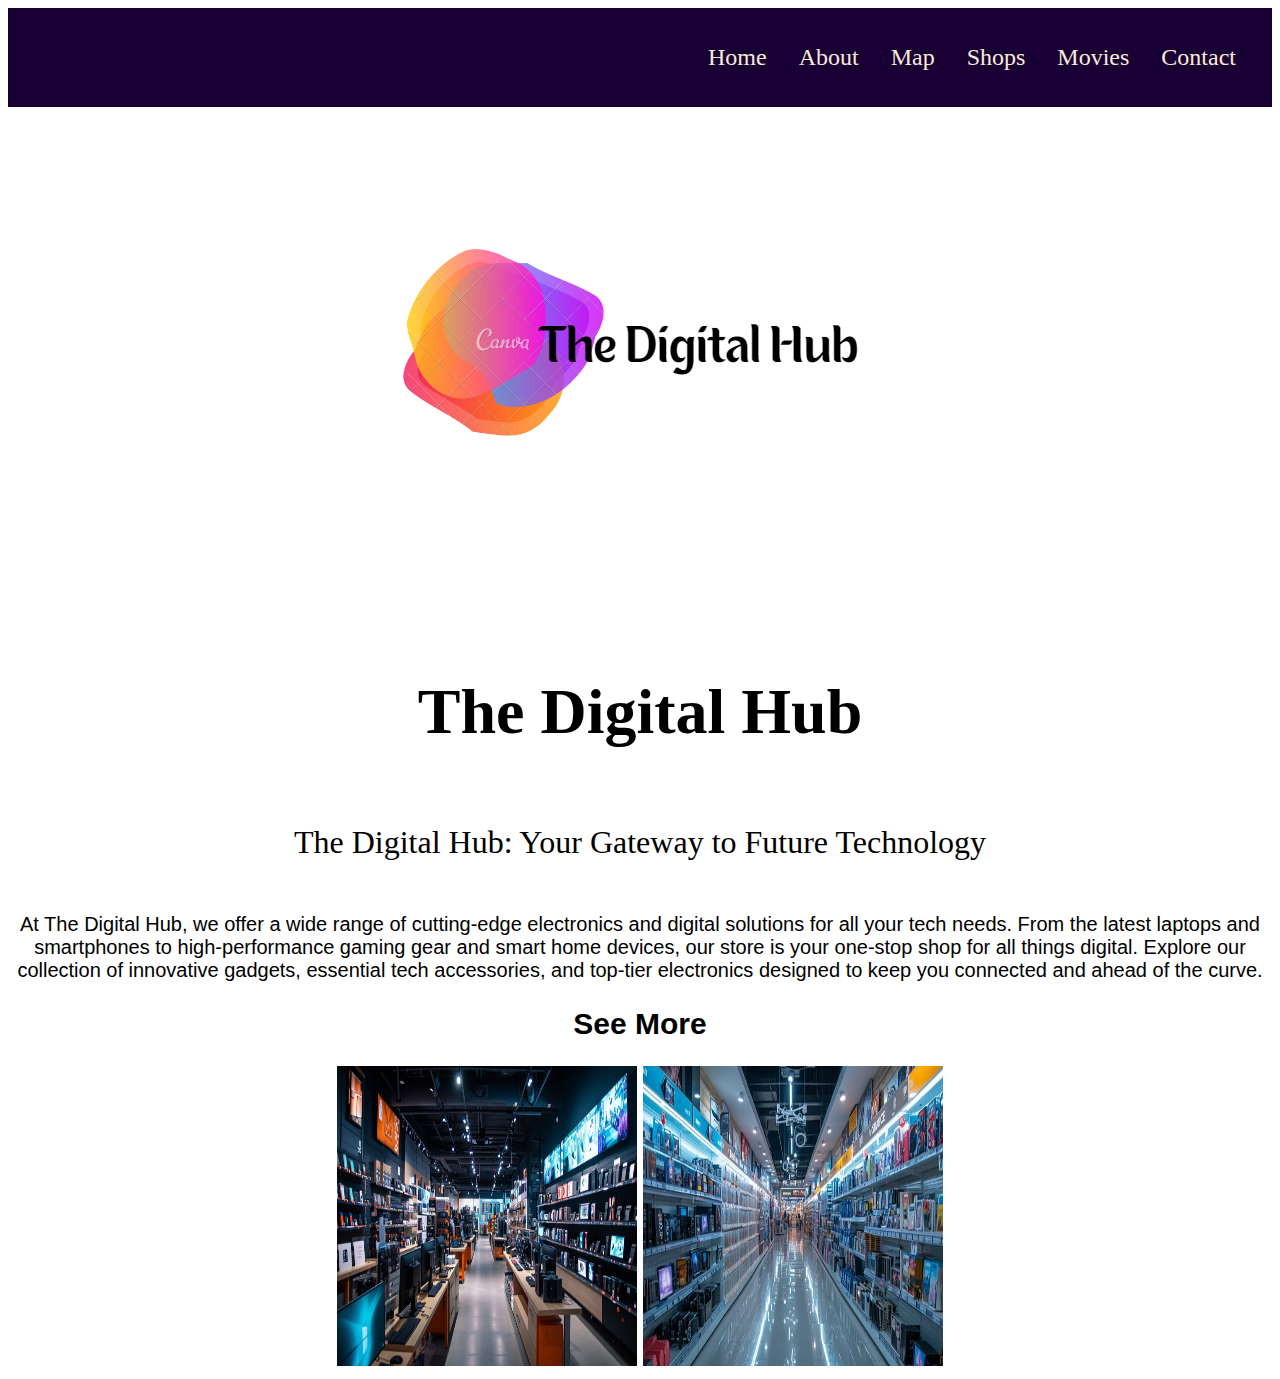
<file: the-digital hub.html>
<!DOCTYPE html>
<html>

<head>
    <link rel="stylesheet" href="stylesheet.css">
</head>

<body>

    <!--Navigation Bar Section start-->
    <div class="navbar">
        <ul class="navbar-menu">
            <li><a href="index.html">Home</a></li>
            <li><a href="about.html">About</a></li>
            <li><a href="map.html">Map</a></li>
            <li><a href="shops.html">Shops</a></li>
            <li><a href="movies.html">Movies</a></li>
            <li><a href="contact.html">Contact</a></li>
        </ul>
    </div>
    <!--Navigation Bar Section end-->




    <!--Main Section start-->

    <div class="main-shop-page">
        <img src="New Images/the-digital-hub-logo.png">
        <h1>The Digital Hub</h1>
        <p>The Digital Hub: Your Gateway to Future Technology</p>
    </div>

    <div class="shop-page-info">
        <p>
            At The Digital Hub, we offer a wide range of cutting-edge electronics and digital solutions 
            for all your tech needs. From the latest laptops and smartphones to high-performance gaming 
            gear and smart home devices, our store is your one-stop shop for all things digital. Explore 
            our collection of innovative gadgets, essential tech accessories, and top-tier electronics designed 
            to keep you connected and ahead of the curve.
        </p>

        <div class="shop-images">
            <h2>See More</h2>
            <img src="New Images/the-digital-hub-1.png"/>
            <img src="New Images/the-digital-hub-2.png"/>
        </div>


    <!--Main Section end-->

</body>
</html>
</file>
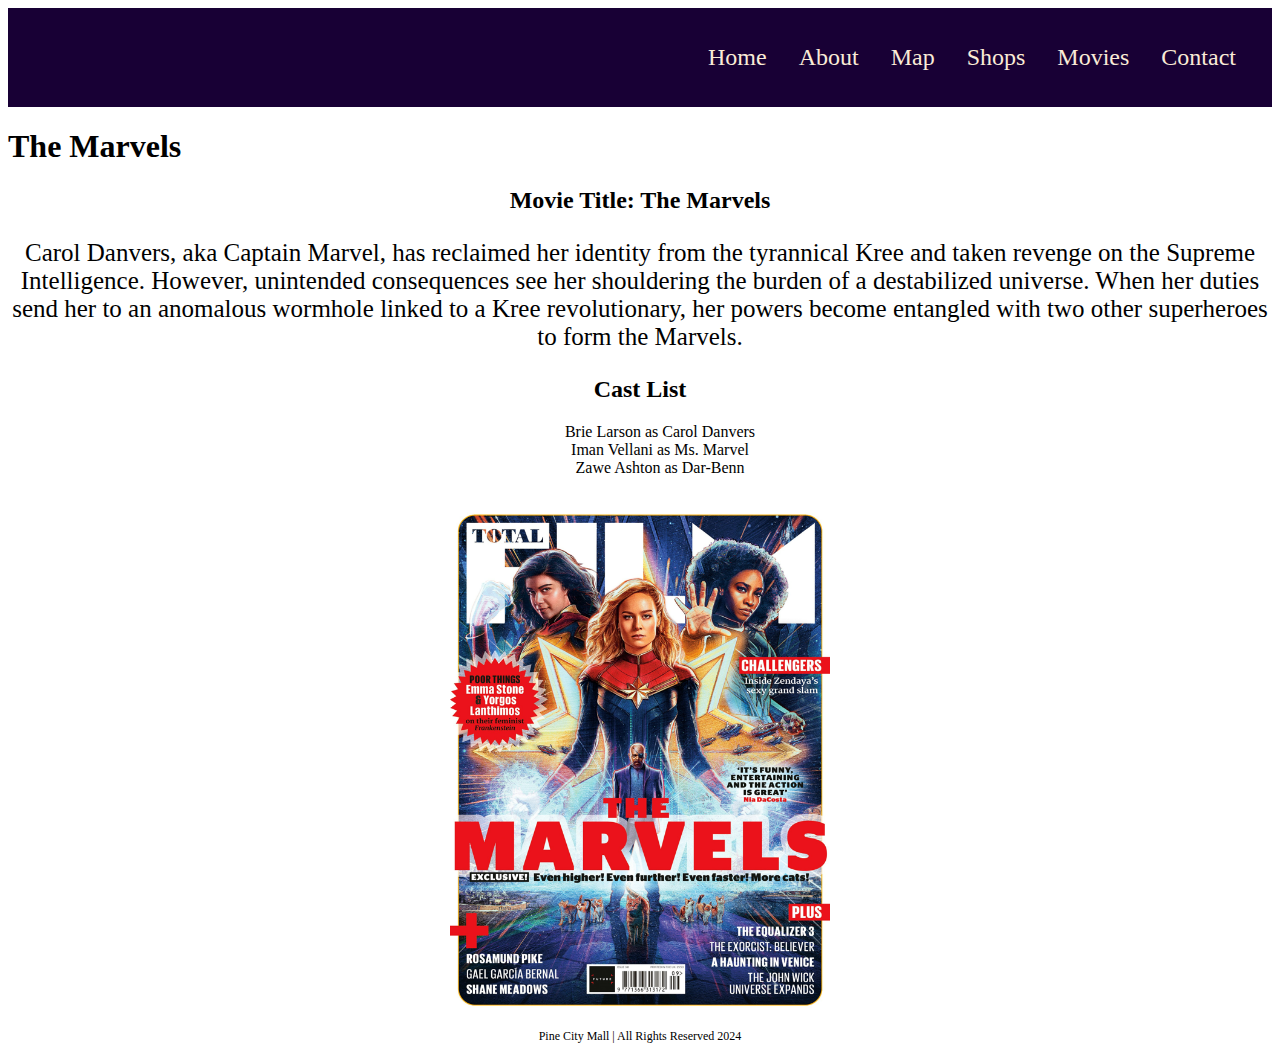
<file: the-marvels.html>
<!DOCTYPE html>
<html>

<head>
    <link rel="stylesheet" href="stylesheet.css">
</head>

<body>

    <!--Navigation Bar Section start-->
    <div class="navbar">
        <ul class="navbar-menu">
            <li><a href="index.html">Home</a></li>
            <li><a href="about.html">About</a></li>
            <li><a href="map.html">Map</a></li>
            <li><a href="shops.html">Shops</a></li>
            <li><a href="movies.html">Movies</a></li>
            <li><a href="contact.html">Contact</a></li>
        </ul>
    </div>
    <!--Navigation Bar Section end-->




    <!--Main Section start-->

    <div class="individual-movie-page-heading">
        <h1>The Marvels</h1>
    </div>

    <div class="movie-page-main-content">
        <h2 class="movie-title">Movie Title: The Marvels</h2>
        <p class ="movie-synopsis">
            Carol Danvers, aka Captain Marvel, has reclaimed her identity from the tyrannical 
            Kree and taken revenge on the Supreme Intelligence. However, unintended consequences 
            see her shouldering the burden of a destabilized universe. When her duties send her 
            to an anomalous wormhole linked to a Kree revolutionary, her powers become entangled 
            with two other superheroes to form the Marvels.
        </p>
        <h2 class="cast-list-heading">Cast List</h2>
        <ul class="cast-list">
            <li>Brie Larson as Carol Danvers</li>
            <li>Iman Vellani as Ms. Marvel</li>
            <li>Zawe Ashton as Dar-Benn</li>
        </ul>
        <img class="movie-cover" src="New Images/marvels.png">
    </div>

    <!--Main Section end-->

    <!--Footer Section start-->
    <div class="footer">
        <p class="footer-text">Pine City Mall | All Rights Reserved 2024</p>
    </div>
    <!--Footer Section end-->


</body>
</html>
</file>
<file: stylesheet.css>
/*--------------------------------------------------------------------
                    Navigation Bar Styling - Start
-------------------------- -------------------------------------------*/
.navbar{
    background-color: rgb(24, 0, 53);
    display: flex;
    justify-content: right;
    z-index: 10;
    padding:20px;
}

/*Styling a tags - hyperlinks within the navigation bar*/

.navbar a {
    font-size: x-large;
    text-decoration: none !important;
    padding: 8px 16px;
    color:antiquewhite
}

.navbar a:hover {
    color: white;
}

.navbar-menu {
    display:flex;
    list-style-type: none; /* Remove bullets from the list */
}
/*--------------------------------------------------------------------
                    Navigation Bar Styling - End 
-------------------------- -------------------------------------------*/




/*--------------------------------------------------------------------
                    Banner Styling - Start
-------------------------- -------------------------------------------*/
.banner{
    background-color:rgb(200, 255, 0);
    padding: 70px;
    display: flex;
    justify-content: center;
}

.special-offers-text{
    font-size: 70px;
    text-align:center;
    color: rgb(0, 0, 0);
}

.tag-line{
    font-size: 30px;
    text-align:center;
    color: rgb(0, 0, 0);
}

/*--------------------------------------------------------------------
                    Banner Styling - End
-------------------------- -------------------------------------------*/




/*--------------------------------------------------------------------
                    Main section - Start
-------------------------- -------------------------------------------*/

.main{
    background-color: rgb(200, 255, 0);
    justify-content: center;
    align-items: center;
    display: flex;
}
.shop-now-btn {
    background-color: rgb(24, 0, 53);
    padding: 15px 30px;
    border: none !important;
    border-radius: 15px;
    font-size: larger;
    color:antiquewhite;
    margin: 20px;
}

.shop-now-btn:hover{
    background-color:rgb(90, 2, 198);
}

/*--------------------------------------------------------------------
                    Main section - End
-------------------------- -------------------------------------------*/


/*--------------------------------------------------------------------
                    About section - Start
-------------------------- -------------------------------------------*/

.about-us-text{
    text-align:center;
    font-size: 25px;
}

.About-us-title{

    text-align: center;
}

/*--------------------------------------------------------------------
                    About section - End
-------------------------- -------------------------------------------*/


/*--------------------------------------------------------------------
                    Mall Images section - Start
-------------------------- -------------------------------------------*/

.mall-images {
    text-align: center;
}

.mall-images img {
    width: 50%;
    margin:auto;
}

/*--------------------------------------------------------------------
                    Mall Images section - end
-------------------------- -------------------------------------------*/







/*--------------------------------------------------------------------
                              Main-Page-Items - Start
-------------------------- -------------------------------------------*/

.main-page-items{
    text-decoration : none;
    background      : rgb(238, 255, 175);
    width           : 100%;
    height          : 90px;
    display         : block;
    margin          : auto;
    margin-top      : 12px;
    padding         : 1px; 
}

.main-page-items:hover {
    background-color:rgb(211, 255, 50);
}

.main-page-items img{
    height : 70px;
    margin : 10px;
    float  : left;
}

.main-page-items h3{
    padding : 0;
    margin-bottom :0;
    width : 90%;
    color : #572800;
}

.main-page-items p{
    margin  : 0;
    padding : 0;
    width   : 90%;
    color   : 131313;
}

/*--------------------------------------------------------------------
                            Main-Page-Items - End
-------------------------- -------------------------------------------*/




/*--------------------------------------------------------------------
                    Footer - Start
-------------------------- -------------------------------------------*/

.footer-text {
    font-size:12px;
    color:rgb(0, 0, 0);
    text-align: center;
}

/*--------------------------------------------------------------------
                    Footer - End
-------------------------- -------------------------------------------*/




/*--------------------------------------------------------------------
                    Map Page - Start
-------------------------- -------------------------------------------*/

.map-image{
    width: 75%;
    margin-top: 100px;
}

.main-map-page{
    text-align: center;
}

/*--------------------------------------------------------------------
                    Map Page - End
-------------------------- -------------------------------------------*/


/*--------------------------------------------------------------------
                    About Page - Start
-------------------------- -------------------------------------------*/

.about-us-text {
    text-align: center;
}

/*--------------------------------------------------------------------
                    About Page - End
-------------------------- -------------------------------------------*/



/*--------------------------------------------------------------------
                    shops-page - Start
-------------------------- -------------------------------------------*/

.shop-list-items{
    text-decoration : none;
    background      : rgb(238, 255, 175);
    width           : 100%;
    height          : 90px;
    display         : block;
    margin          : auto;
    margin-top      : 12px;
    padding         : 1px; 
}

.shop-list-items:hover {
    background-color:rgb(211, 255, 50);
}

.shop-list-items img{
    height : 70px;
    margin : 10px;
    float  : left;
}

.category-title{
    text-align: center;
}

/*--------------------------------------------------------------------
                    shops-page - Start
-------------------------- -------------------------------------------*/


/*--------------------------------------------------------------------
                    Movies section - Start
-------------------------- -------------------------------------------*/

.movies-page-items{
    text-decoration : none;
    background      : rgb(209, 255, 240);
    width           : 100%;
    height          : 90px;
    display         : block;
    margin          : auto;
    margin-top      : 12px;
    padding         : 5px; 
}

.movies-page-items:hover {
    background-color:rgba(209, 255, 240, 0.359);
}

.movies-page-items img{
    height : 70px;
    margin : 10px;
    float  : right;
}

.movies-page-items h3{
    padding : 0;
    margin-bottom :0;
    width : 90%;
    color : #572800;
}

.movies-page-items p{
    margin  : 0;
    padding : 0;
    width   : 90%;
    color   : 131313;
}

.currently-showing-title{
    text-align:center;
}


/*--------------------------------------------------------------------
                    Movies section - End
-------------------------- -------------------------------------------*/



/*--------------------------------------------------------------------
                    Individual movie page - start
-------------------------- -------------------------------------------*/

.movie-page-main-content {
    text-align: center;
}

.movie-synopsis{
    font-size: 25px;
}

.cast-list{
    list-style-type:none;
}

.movie-cover{
    width:30%;
}

/*--------------------------------------------------------------------
                    Individual movie page - end
-------------------------- -------------------------------------------*/



/*--------------------------------------------------------------------
                    individual shops page - start
-------------------------- -------------------------------------------*/

.main-shop-page{
    background-color: white;
    display: flex;
    flex-direction: column;
    align-items: center; 
    justify-content: center; 
    text-align: center; 
    margin-bottom:10px;
    font-size: xx-large;
    text-align: center;
}

.shop-page-info{
    font-family:'Segoe UI', Tahoma, Geneva, Verdana, sans-serif;
    font-size: 20px;
    text-align: center;
}

.shop-images img{
    width:300px;
    height: 300px;
}

/*--------------------------------------------------------------------
                    individual shops page - end
-------------------------- -------------------------------------------*/

.submission-message{
    font-size: 30px;
    text-align: Center;
}


/*--------------------------------------------------------------------
                    contact page - start
-------------------------- -------------------------------------------*/

.contact-info{
    text-align:center;
}

.contact-info ul{
    list-style-type: none;
}

.form{
    max-width: 100%;
    background: rgb(24, 0, 53);
    border-radius: 8px;    
    padding: 30px;
    margin: 10px 0;
    border-radius: 10px;
    text-align: center;

}

.form ul{
    list-style-type: none;
}

.form li{
    padding-top:10px
}

.button{
    color: aliceblue;
}

/*--------------------------------------------------------------------
                    contact page - end
-------------------------- -------------------------------------------*/
</file>
